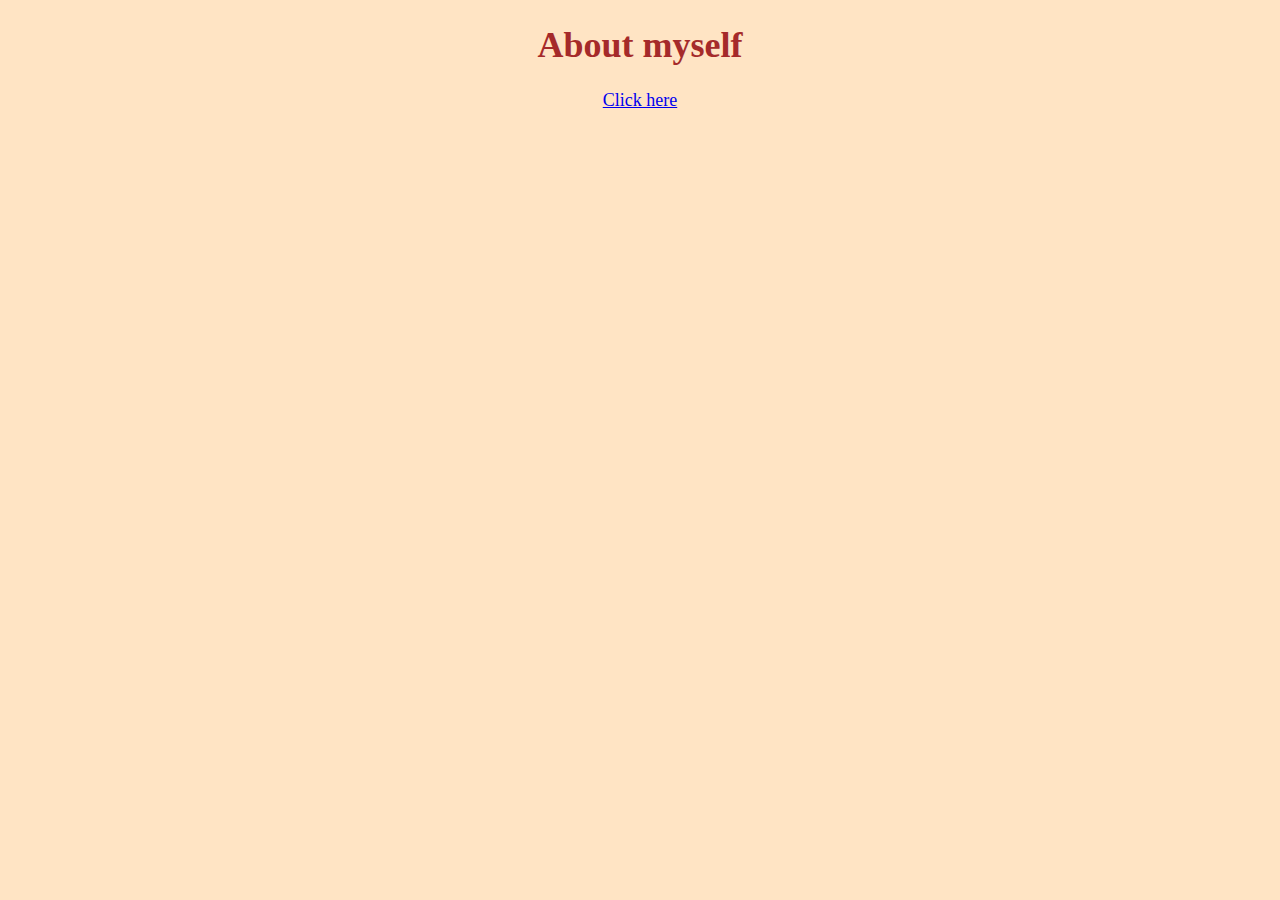
<file: index.html>
<!DOCTYPE html>
<html lang="en">

<head>
    <meta charset="UTF-8">
    <meta http-equiv="X-UA-Compatible" content="IE=edge">
    <meta name="viewport" content="width=device-width, initial-scale=1.0">
    <link rel="stylesheet" href="./css/style.css">
    <title>Homepage</title>
</head>

<body>
    <h1 style="color:#a52a2a; text-align:center;">About myself</h1>
    <div style="text-align:center"><a href="about.html">Click here</a>
    </div>

</body>

</html>
</file>
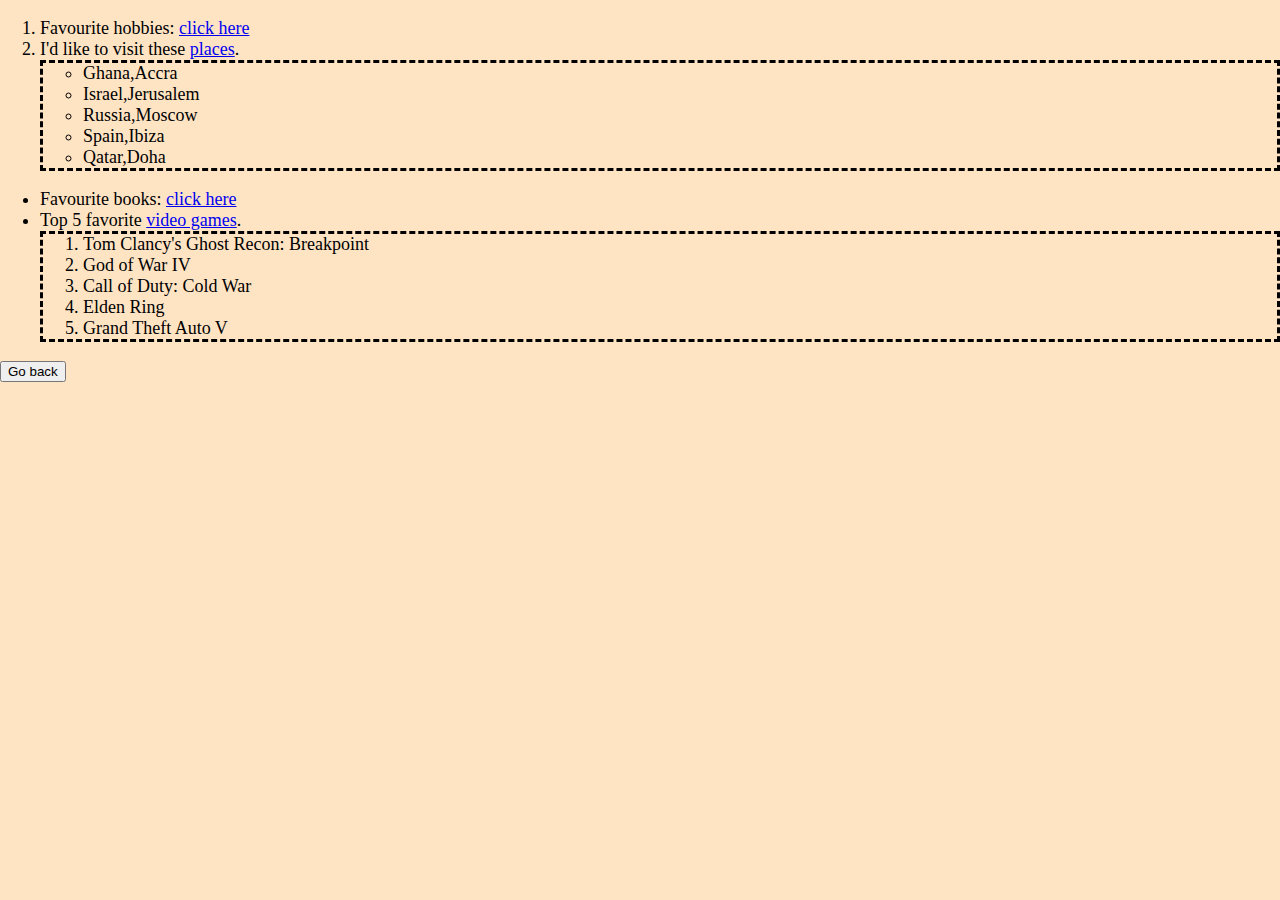
<file: about.html>
<!DOCTYPE html>
<html lang="en">

<head>
    <meta charset="UTF-8">
    <meta http-equiv="X-UA-Compatible" content="IE=edge">
    <meta name="viewport" content="width=device-width, initial-scale=1.0">
    <link rel="stylesheet" href="./css/style.css">
    <title>About</title>
</head>

<body>
    <ol>
        <li>Favourite hobbies: <a href="./pages/hobbies.html">click here</a></li>
        <li>I'd like to visit these <a href="./pages/places.html">places</a>.
            <ul class="border">
                <li>Ghana,Accra</li>
                <li>Israel,Jerusalem</li>
                <li>Russia,Moscow</li>
                <li>Spain,Ibiza</li>
                <li>Qatar,Doha</li>
            </ul>
        </li>
    </ol>
    <ul>
        <li>Favourite books: <a href="./pages/books.html">click here</a></li>
        <li>Top 5 favorite <a href="./pages/games.html">video games</a>.
            <ol class="border">
                <li>Tom Clancy's Ghost Recon: Breakpoint</li>
                <li>God of War IV</li>
                <li>Call of Duty: Cold War</li>
                <li>Elden Ring</li>
                <li>Grand Theft Auto V</li>
            </ol>
        </li>
    </ul>
    <button onclick="history.back()">Go back</button>
</body>

</html>
</file>
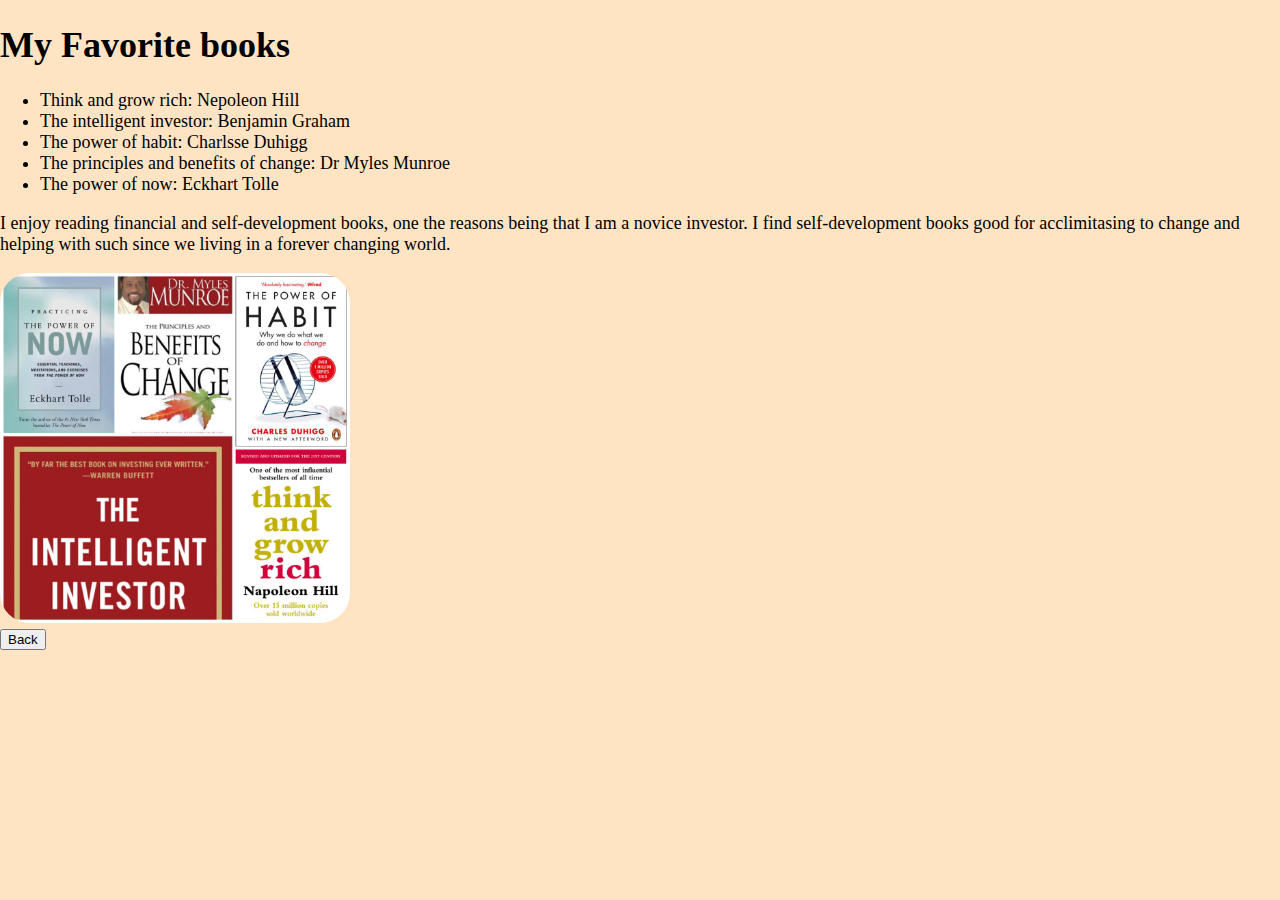
<file: pages/books.html>
<!DOCTYPE html>
<html lang="en">

<head>
    <meta charset="UTF-8">
    <meta http-equiv="X-UA-Compatible" content="IE=edge">
    <meta name="viewport" content="width=device-width, initial-scale=1.0">
    <link rel="stylesheet" href="../css/style.css">
    <title>Favourite books</title>
</head>

<body>
    <h1>My Favorite books</h1>
    <ul>
        <li>Think and grow rich: Nepoleon Hill</li>
        <li>The intelligent investor: Benjamin Graham</li>
        <li>The power of habit: Charlsse Duhigg</li>
        <li>The principles and benefits of change: Dr Myles Munroe</li>
        <li>The power of now: Eckhart Tolle</li>
    </ul>
    <p>I enjoy reading financial and self-development books, one the reasons being that I am a novice investor. I find
        self-development books
        good for acclimitasing to change and helping with such since we living in a forever changing world. </p>
    <img src="../images/books.jpeg" alt="image of my favourite books" height="350">
    <br>
    <button onclick="history.back()">Back</button>
</body>

</html>
</file>
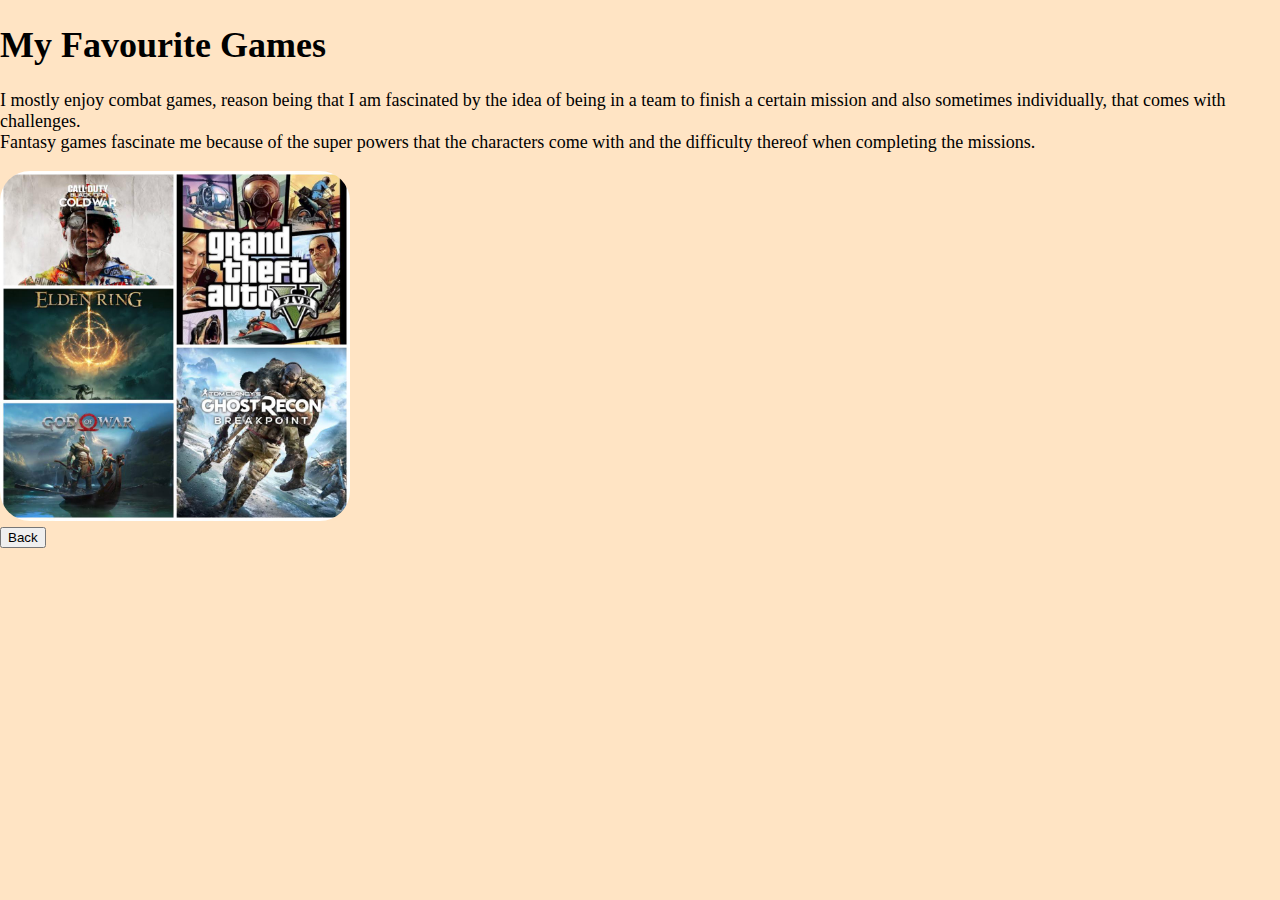
<file: pages/games.html>
<!DOCTYPE html>
<html lang="en">

<head>
    <meta charset="UTF-8">
    <meta http-equiv="X-UA-Compatible" content="IE=edge">
    <meta name="viewport" content="width=device-width, initial-scale=1.0">
    <link rel="stylesheet" href="../css/style.css">
    <title>Favourite games</title>
</head>

<body>
    <h1>My Favourite Games</h1>
    <p>I mostly enjoy combat games, reason being that I am fascinated by the idea of being in a team to finish a certain
        mission and also sometimes individually, that comes with challenges.<br>
    Fantasy games fascinate me because of the super powers that the characters come with and the difficulty thereof when completing the missions.</p>
    <img src="../images/games.jpeg" alt="Image of my favourite games" height="350">
    <br>
    <button onclick="history.back()">Back</button>
</body>

</html>
</file>
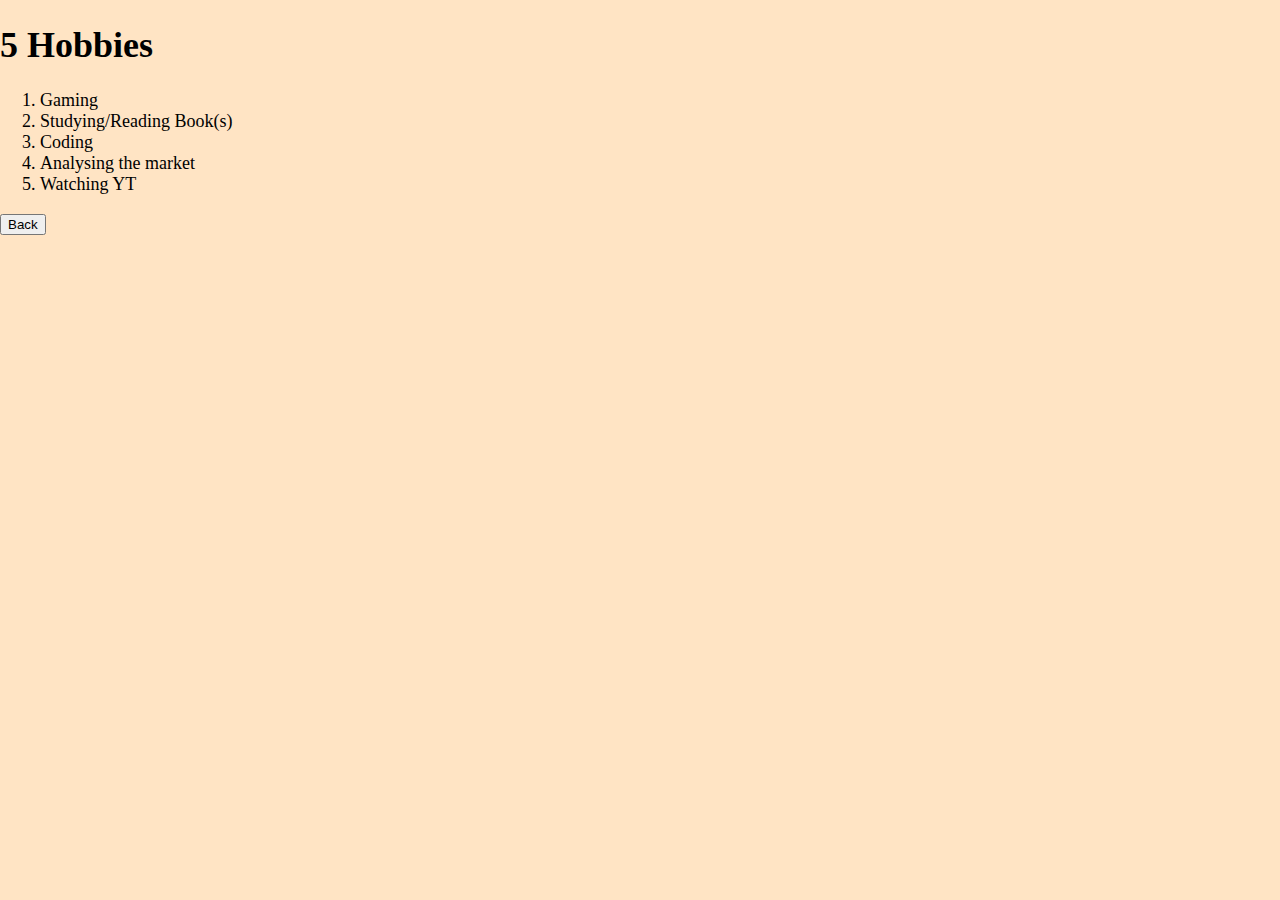
<file: pages/hobbies.html>
<!DOCTYPE html>
<html lang="en">

<head>
    <meta charset="UTF-8">
    <meta http-equiv="X-UA-Compatible" content="IE=edge">
    <meta name="viewport" content="width=device-width, initial-scale=1.0">
    <link rel="stylesheet" href="../css/style.css">
    <title>My favourite hobbies</title>
</head>

<body>
    <h1>5 Hobbies</h1>
    <ol>
        <li>Gaming</li>
        <li>Studying/Reading Book(s)</li>
        <li>Coding</li>
        <li>Analysing the market</li>
        <li>Watching YT</li>
    </ol>
    <button onclick="history.back()">Back</button>
</body>

</html>
</file>
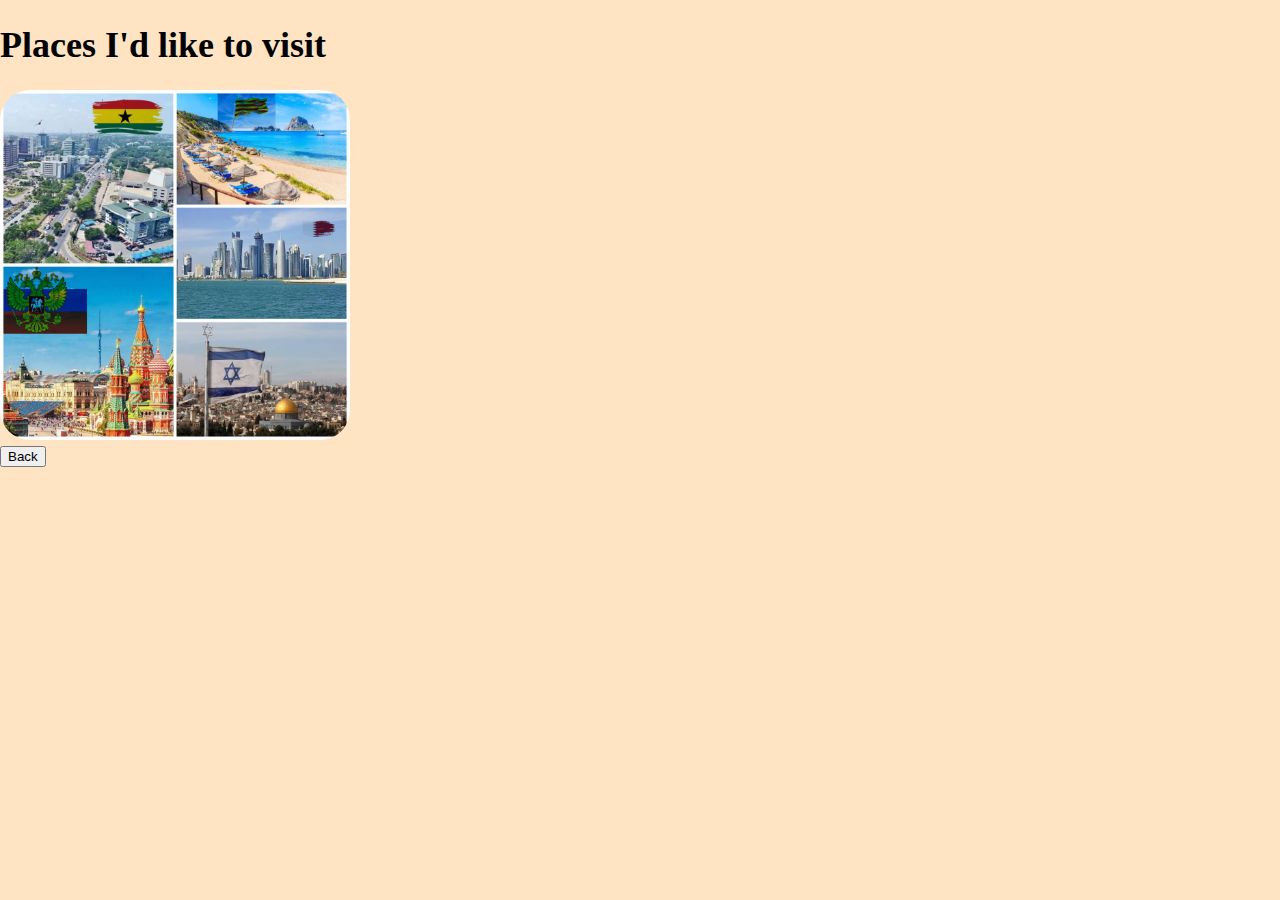
<file: pages/places.html>
<!DOCTYPE html>
<html lang="en">

<head>
    <meta charset="UTF-8">
    <meta http-equiv="X-UA-Compatible" content="IE=edge">
    <meta name="viewport" content="width=device-width, initial-scale=1.0">
    <link rel="stylesheet" href="../css/style.css">
    <title>Places</title>
</head>

<body>
    <h1>Places I'd like to visit</h1>
    <img src="../images/places.jpeg" alt="Image of places I'd like to visit." height="350">
    <br>
    <button onclick="history.back()">Back</button>
</body>

</html>
</file>
<file: css/style.css>
body {
    margin: 0%;
    font-family: cursive;
    font-size: large;
    background-color: #ffe4c4;
}
/* border around text */
ul.border {
    border-style: dashed;
}
/* border around text */
ol.border {
    border-style: dashed;
}
/* ronuded corner images  */
img{
    border-radius: 30px;
}
</file>
